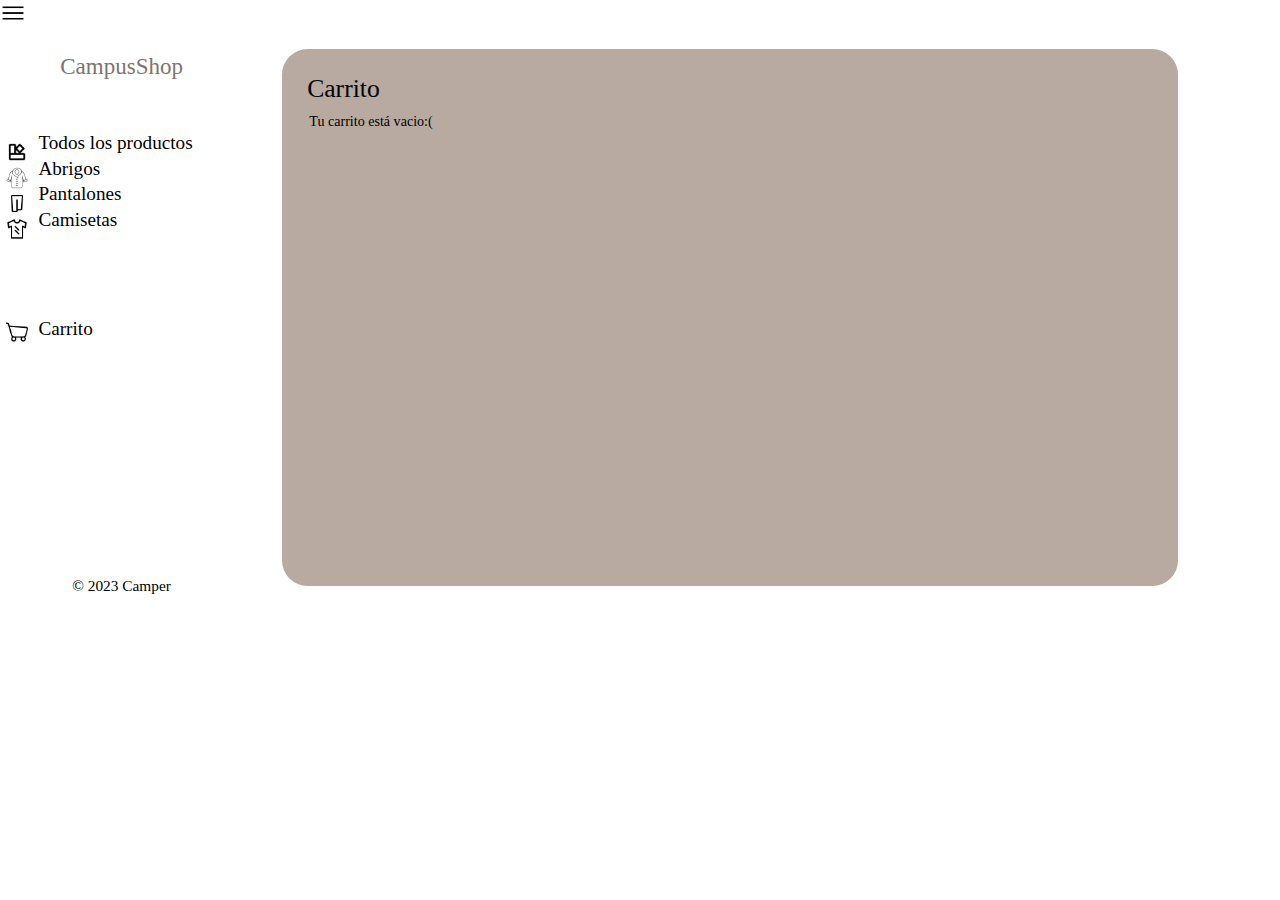
<file: index6.html>
<!DOCTYPE html>
<html lang="en">
<head>
    <meta charset="UTF-8">
    <meta name="viewport" content="width=device-width, initial-scale=1.0">
    <title>Document</title>
    <link rel="stylesheet" href="style6.css">
</head>
<body>
    <div id="contenedor">
        <input type="checkbox" id="check">
        <label for="check"><img id="burger" src="imagenes/burger_line_list_menu_nav_navigation_option_icon_123231.png" alt=""></label>
        <div id="menu">
            <p id="campus">CampusShop</p>
            <a id="todo" href="#cuadro">Todos los productos</a>
            <a id="abrigos" href="../index2.html">Abrigos</a>
            <a id="camisetas" href="../index3.html">Camisetas</a>
            <a id="pantalones" href="../index4.html">Pantalones</a>
            <a id="carrito" href="../index5.html">Carrito</a>
            <a href="#cuadro"><img id="elements" src="imagenes/products_items_icon_142979.png" alt=""></a><br>
            <a href="./index2.html"><img id="a" src="imagenes/outerwear_cold_weather_winter_coat_icon_260845.png" alt=""></a><br>
            <a href="./index4.html"><img id="pants" src="imagenes/pants_icon_217842.png" alt=""></a><br>
            <a href="./index3.html"><img id="shirt" src="imagenes/ui_shirt_clothes_web_icon_233692.png" alt=""></a><br>
            <a href="./index5.html"><img id="s" src="imagenes/shopping-cart_icon-icons.com_69303.png" alt=""></a>
            <p id="camper">© 2023 Camper</p>
        </div>
        
        <div id="cuadro">
            <p id="carrito1">Carrito</p>
            <p id="carrito2">Tu carrito está vacio:(</p>
        </div>
</body>
</html>
</file>
<file: style6.css>
#contenedor{
    position: absolute;
    top: 0;
    left: 0;
    width: 100vw;
    height: 100vh;
    background: white;
}
#elements{
    width: 1.7vw;
    margin-top: 3vw;
}
#a{
    width: 1.7vw;
}
#pants{
    width: 1.7vw;
}
#shirt{
    width: 1.7vw;
}
#s{
    width: 1.7vw;
    margin-top: 6vw;
}
#burger{
    width: 2vw;
}
#check{
    position: absolute;
    margin-left: 16vw;
    display: none;
}
#check:checked ~#menu{
    opacity: 0;
}
#menu{
    background: white;
    width: 18vw;
    height: 46vw;
    position: absolute;
    margin-left: 0.5vw;
}

#campus{
    text-align: center;
    color: rgb(126, 116, 111);
    font-size: 1.8vw;
}
#todo{
    position: absolute;
    top: 8vw;
    width: 15vw;
    font-size: 1.5vw;
    color: black;
    margin-left: 2.5vw;
    text-decoration: none;
}
#todo:hover{
    color: rgb(184, 169, 161);
}
#abrigos{
    position: absolute;
    top: 10vw;
    font-size: 1.5vw;
    color: black;
    margin-left: 2.5vw;
    text-decoration: none;
}
#abrigos:hover{
    color: rgb(184, 169, 161);
}
#camisetas{
    position: absolute;
    top: 14vw;
    font-size: 1.5vw;
    color: black;
    margin-left: 2.5vw;
    text-decoration: none;
}
#camisetas:hover{
    color: rgb(184, 169, 161);
}
#pantalones{
    position: absolute;
    top: 12vw;
    font-size: 1.5vw;
    color: black;
    margin-left: 2.5vw;
    text-decoration: none;
}
#pantalones:hover{
    color: rgb(184, 169, 161);
}
#carrito{
    position: absolute;
    top: 22.5vw;
    font-size: 1.5vw;
    color: black;
    margin-left: 2.5vw;
    text-decoration: none;
}
#carrito:hover{
    color: rgb(184, 169, 161);
}
#cuadro{
    display: flex;
    margin-top: 1.5vw;
    margin-left: 22vw;
    width: 70vw;
    height: 42vw;
    background: rgb(184, 169, 161);
    border-radius: 2vw;
}
#carrito1{
    font-size: 2vw;
    margin-left: 2vw;
}
#carrito2{
    font-size: 1.1vw;
    margin-top: 5vw;
    margin-left: -5.5vw;
}
#camper{
    text-align: center;
    font-size: 1.2vw;
    color: black;
    margin-top: 18vw;
}
</file>
